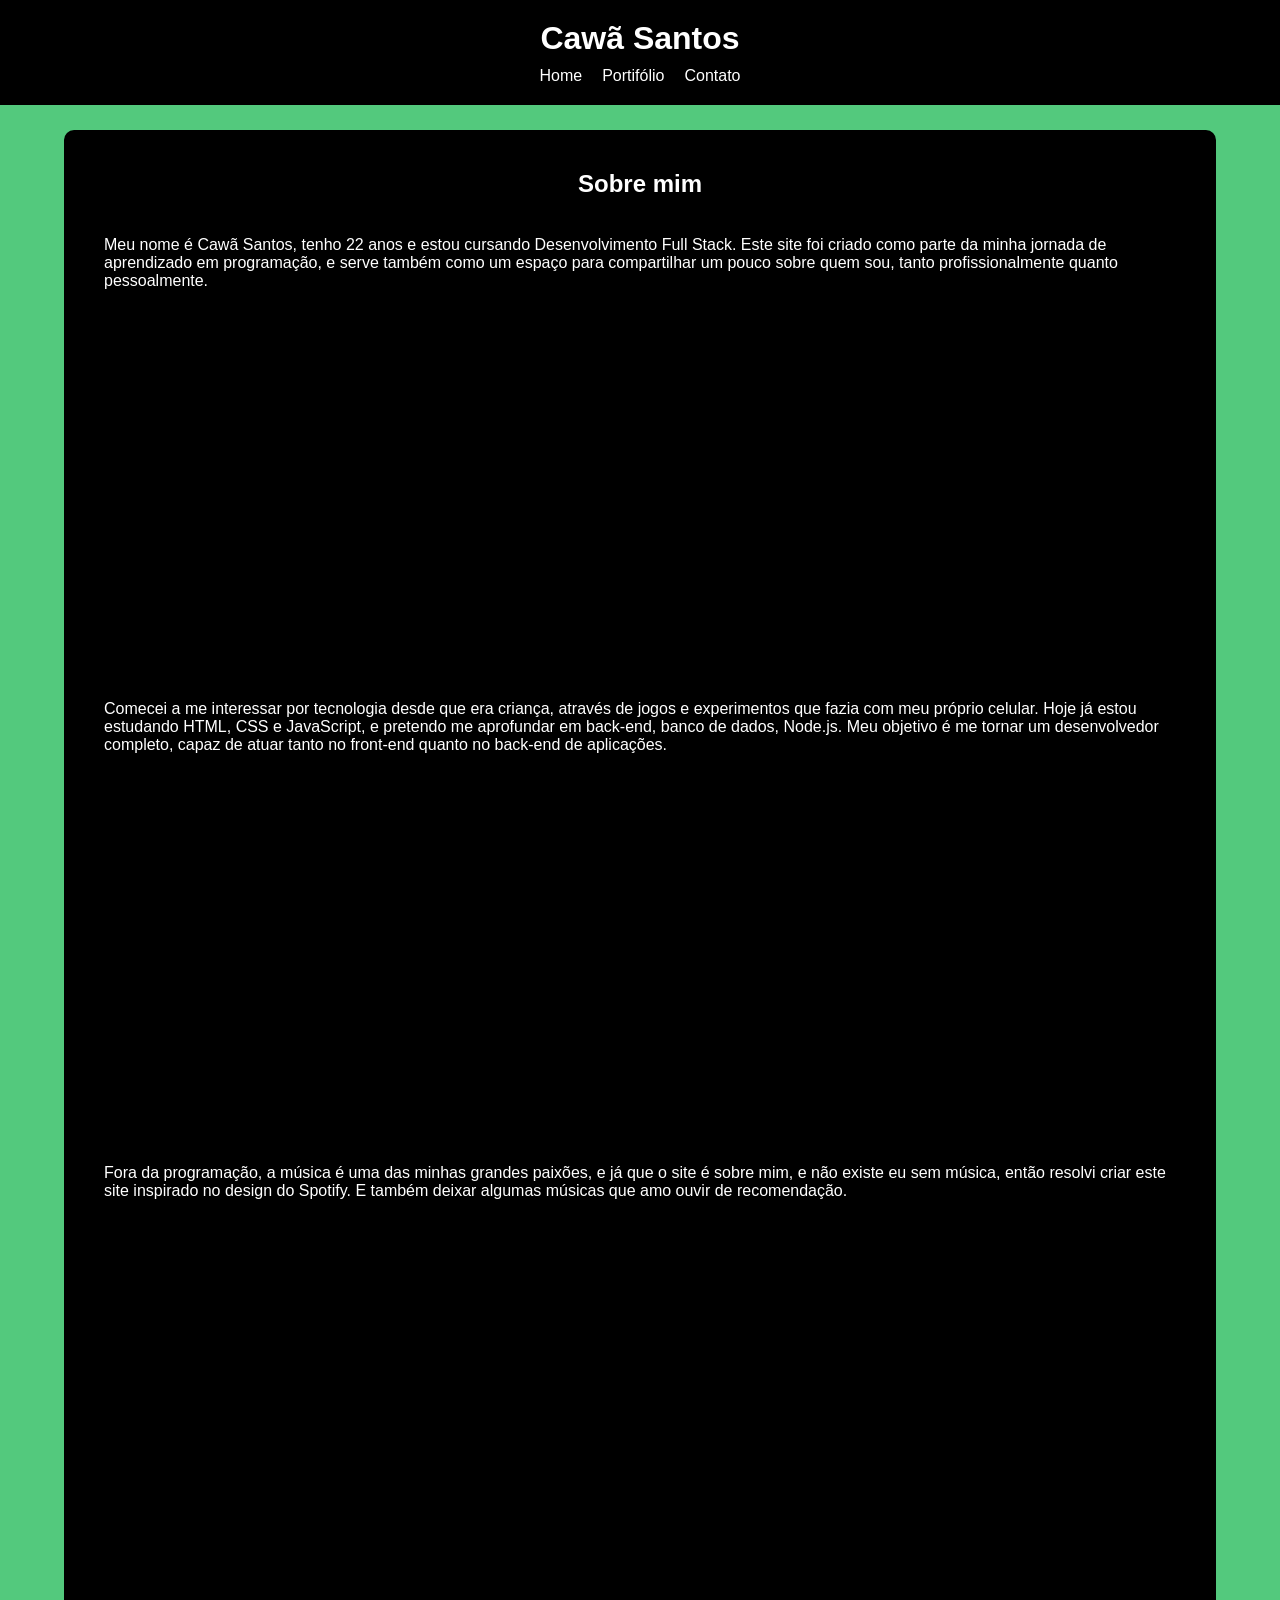
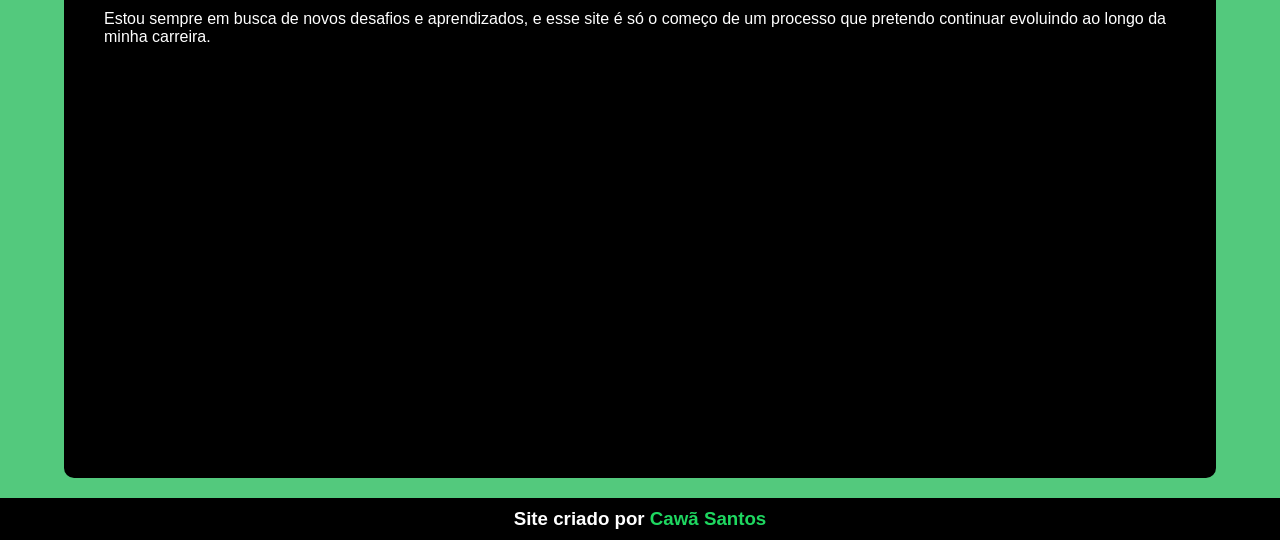
<file: index.html>
<!doctype html>
<html lang="pt-br">
  <head>
    <meta charset="UTF-8" />
    <meta name="viewport" content="width=device-width, initial-scale=1.0" />
    <link rel="stylesheet" href="css/style.css" />
    <link rel="shortcut icon" href="imagens/spotify2.ico" type="image/x-icon">
    <title>Sobre mim</title>
  </head>
  <body>
    <!-- Cabeçalho -->
    <header>
      <h1>Cawã Santos</h1>
      <nav>
        <ul>
          <li><a href="index.html">Home</a></li>
          <li><a href="https://github.com/Cws021" target="_blank">Portifólio</a></li>
          <li><a href="contact.html">Contato</a></li>
        </ul>
      </nav>
    </header>
    <!--Principal -->
    <main>
      <section>
        <h2>Sobre mim</h2>
        <br />
        <p>
          Meu nome é Cawã Santos, tenho 22 anos e estou cursando Desenvolvimento
          Full Stack. Este site foi criado como parte da minha jornada de
          aprendizado em programação, e serve também como um espaço para
          compartilhar um pouco sobre quem sou, tanto profissionalmente quanto
          pessoalmente.
        </p>
        <br />
        <div class="spotify-embed left">
            <iframe data-testid="embed-iframe" style="border-radius:12px" src="https://open.spotify.com/embed/track/4jnFqNWeJCeCRHc4HCdxfd?utm_source=generator&si=d150c43029d84dca" width="60%" height="352" frameBorder="0" allowfullscreen="" allow="autoplay; clipboard-write; encrypted-media; fullscreen; picture-in-picture" loading="lazy"></iframe>
        </div>
        
        <p>
          Comecei a me interessar por tecnologia desde que era criança, através
          de jogos e experimentos que fazia com meu próprio celular. Hoje já
          estou estudando HTML, CSS e JavaScript, e pretendo me aprofundar em
          back-end, banco de dados, Node.js. Meu objetivo é me tornar um
          desenvolvedor completo, capaz de atuar tanto no front-end quanto no
          back-end de aplicações.
        </p>
        <br />
        <div class="spotify-embed right">
            <iframe data-testid="embed-iframe" style="border-radius:12px" src="https://open.spotify.com/embed/track/6gi6y1xwmVszDWkUqab1qw?utm_source=generator&si=f196d65e29374cf5" width="100%" height="352" frameBorder="0" allowfullscreen="" allow="autoplay; clipboard-write; encrypted-media; fullscreen; picture-in-picture" loading="lazy"></iframe></iframe>
        </div>
        <p>Fora da programação, a música é uma das minhas grandes paixões, e já que o site é sobre mim, e não existe eu sem música, então resolvi criar este site inspirado no design do Spotify. E também deixar algumas músicas que amo ouvir de recomendação.</p>
        <br />
        <div class="spotify-embed left">
            <iframe data-testid="embed-iframe" style="border-radius:12px" src="https://open.spotify.com/embed/track/0HdWS8OLFeAQTntk2jBoMj?utm_source=generator&si=eaef8913f7124f0a" width="60%" height="352" frameBorder="0" allowfullscreen="" allow="autoplay; clipboard-write; encrypted-media; fullscreen; picture-in-picture" loading="lazy"></iframe>
        </div>
        <p>
          Estou sempre em busca de novos desafios e aprendizados, e esse site é
          só o começo de um processo que pretendo continuar evoluindo ao longo
          da minha carreira.
        </p>
        <div class="spotify-embed right">
            <iframe data-testid="embed-iframe" style="border-radius:12px" src="https://open.spotify.com/embed/track/7zFXmv6vqI4qOt4yGf3jYZ?utm_source=generator&si=c4483ccd566243d7" width="60%" height="352" frameBorder="0" allowfullscreen="" allow="autoplay; clipboard-write; encrypted-media; fullscreen; picture-in-picture" loading="lazy"></iframe>
        </div>
      </section>
    </main>
    <!-- Rodapé -->
    <footer>
      <h3>Site criado por <a id="creator-link" href="https://github.com/Cws021">Cawã Santos</a></h3>
    </footer>
  </body>
</html>
</file>
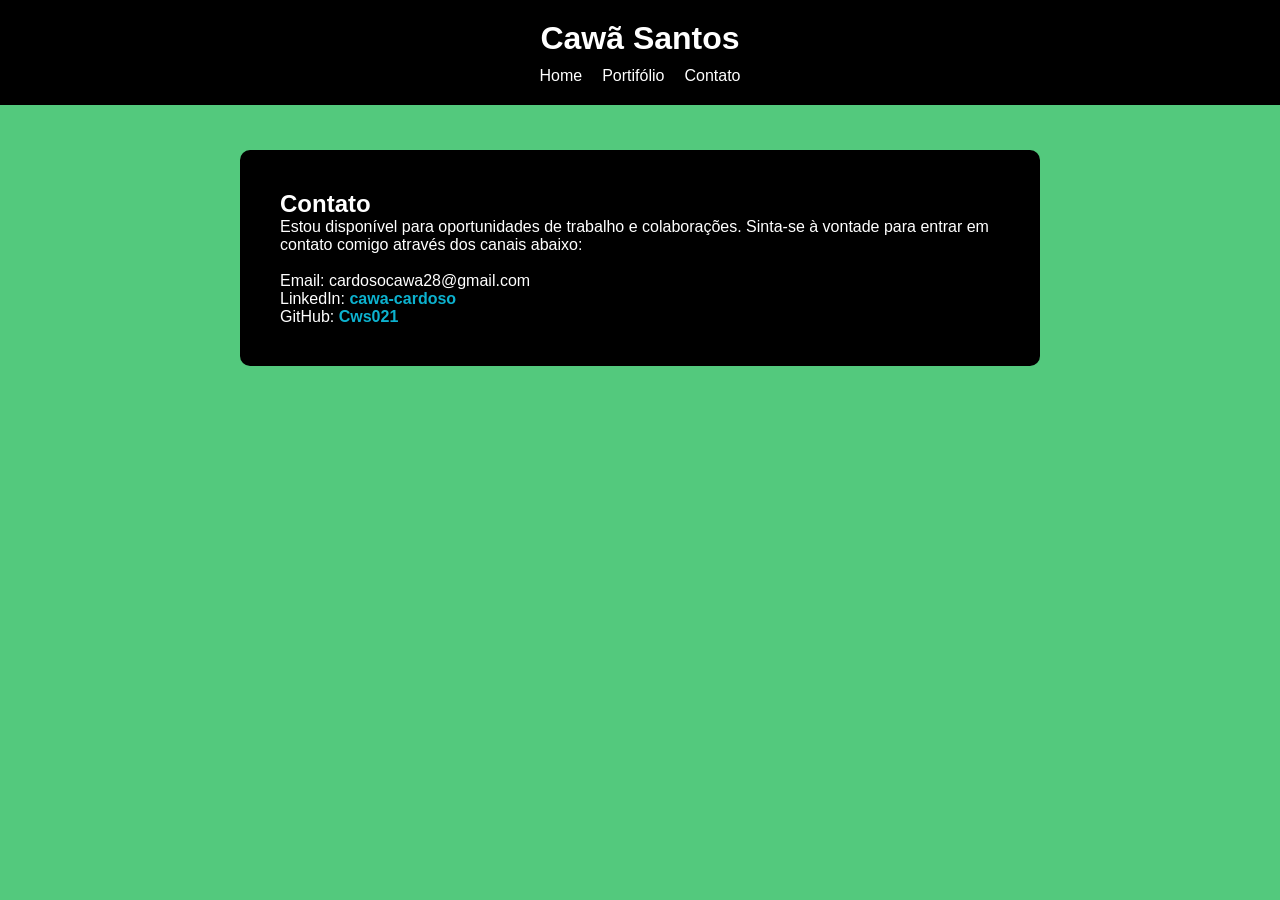
<file: contact.html>
<!doctype html>
<html lang="pt-br">
  <head>
    <meta charset="UTF-8" />
    <meta name="viewport" content="width=device-width, initial-scale=1.0" />
    <link rel="stylesheet" href="css/contact.css" />
    <title>Sobre mim</title>
  </head>
  <body>
    <!-- Cabeçalho -->
    <header>
      <h1>Cawã Santos</h1>
      <nav>
        <ul>
          <li><a href="index.html">Home</a></li>
          <li><a href="https://github.com/Cws021" target="_blank">Portifólio</a></li>
          <li><a href="contact.html">Contato</a></li>
        </ul>
      </nav>
    </header>
    <main>
      <section>
        <h2>Contato</h2>
        <p>
          Estou disponível para oportunidades de trabalho e colaborações. Sinta-se à vontade para entrar em contato comigo através dos canais abaixo:
        </p>
        <br>
        <ul>
          <li>Email: cardosocawa28@gmail.com</li>
          <li>LinkedIn: <a  class="nav-link" href="https://www.linkedin.com/in/caw%C3%A3-cardoso" target="_blank">cawa-cardoso</a></li>
          <li>GitHub: <a class="nav-link" href="https://github.com/Cws021" target="_blank">Cws021</a></li>
        </ul>
      </section>
    </main>
  </body>
</file>
<file: css/style.css>
* {
    margin: 0px;
    padding: 0;
    box-sizing: border-box
}

body {
    background-color: #53c97d;
    font-family: Arial, sans-serif;
}

header {
    background-color: #000;
    color: #fff;
    padding: 20px;
    text-align: center;
    position: fixed;
    top: 0;
    right: 0;
    left: 0;
    z-index: 10;
}

nav ul {
    list-style-type: none;
    display: flex;
    justify-content: center;
    gap: 20px;
    margin-top: 10px;
}

a { 
    text-decoration: none;
    color: #fff;
}

a:hover { 
    color: #1ed760;
    text-decoration: underline;

}

#creator-link {
    color: #1ed760;
}
main {
    background-color: #000000;
    color: #fff;
    width: 90%;
    padding: 40px;
    max-width: 1200px;
    min-height: 100vh;
    margin: 130px auto 20px auto;
    border-radius: 10px;
    overflow: hidden;
}

h2 {
    font-size: 1.5em;
    text-align: center;
    margin-bottom: 20px;
    font-weight: bolder;
}

.spotify-embed {
    display: flex;
    margin: 20px 0px;
}

.spotify-embed.left {
    justify-content: flex-start;
}

.spotify-embed.right {
    justify-content: flex-end;
}

.spotify-embed iframe {
    width: 60%;
    max-width: 650px;
    min-width: 280px;
}

footer {
    background-color: #000;
    color: #fff;
    padding: 10px;
    text-align: center;
}

@media (max-width: 768px) {
    main {
        padding: 40px 20px;
    }

    .spotify-embed iframe {
        width: 90%;
        min-width: unset;
    }
}

@media (max-width: 600px) {
    nav ul {
        flex-direction: column;
        gap: 10px;
        align-items: center;
    }

    main {
        margin-top: 220px;
        padding: 30px 15px;
    }

    header h1 {
        font-size: 1.5rem;
    }

    .spotify-embed {
        justify-content: center;
    }

    .spotify-embed iframe {
        width: 100%;
        height: 280px;
    }
}
</file>
<file: css/contact.css>
* {
    margin: 0px;
    padding: 0;
    box-sizing: border-box
}

body {
    background-color: #53c97d;
    font-family: Arial, sans-serif;
}

header {
    background-color: #000;
    color: #fff;
    padding: 20px;
    text-align: center;
    position: fixed;
    top: 0;
    right: 0;
    left: 0;
    z-index: 10;
}

nav ul {
    list-style-type: none;
    display: flex;
    justify-content: center;
    gap: 20px;
    margin-top: 10px;
}

a { 
    text-decoration: none;
    color: #fff;
}

a:hover { 
    color: #1ed760;
    text-decoration: underline;
    transition: 0.3s;
}

main {
    background-color: #000000;
    color: #fff;
    width: 90%;
    padding: 40px;
    max-width: 800px;
    min-height: 10vh;
    margin: 150px auto 20px auto;
    border-radius: 10px;
    overflow: hidden;
}

.nav-link {
    color: #0cb2cf;
    text-decoration: none;
    font-weight: bold;
}

ul {
    list-style-type: none;
    padding: 0;
}
</file>
